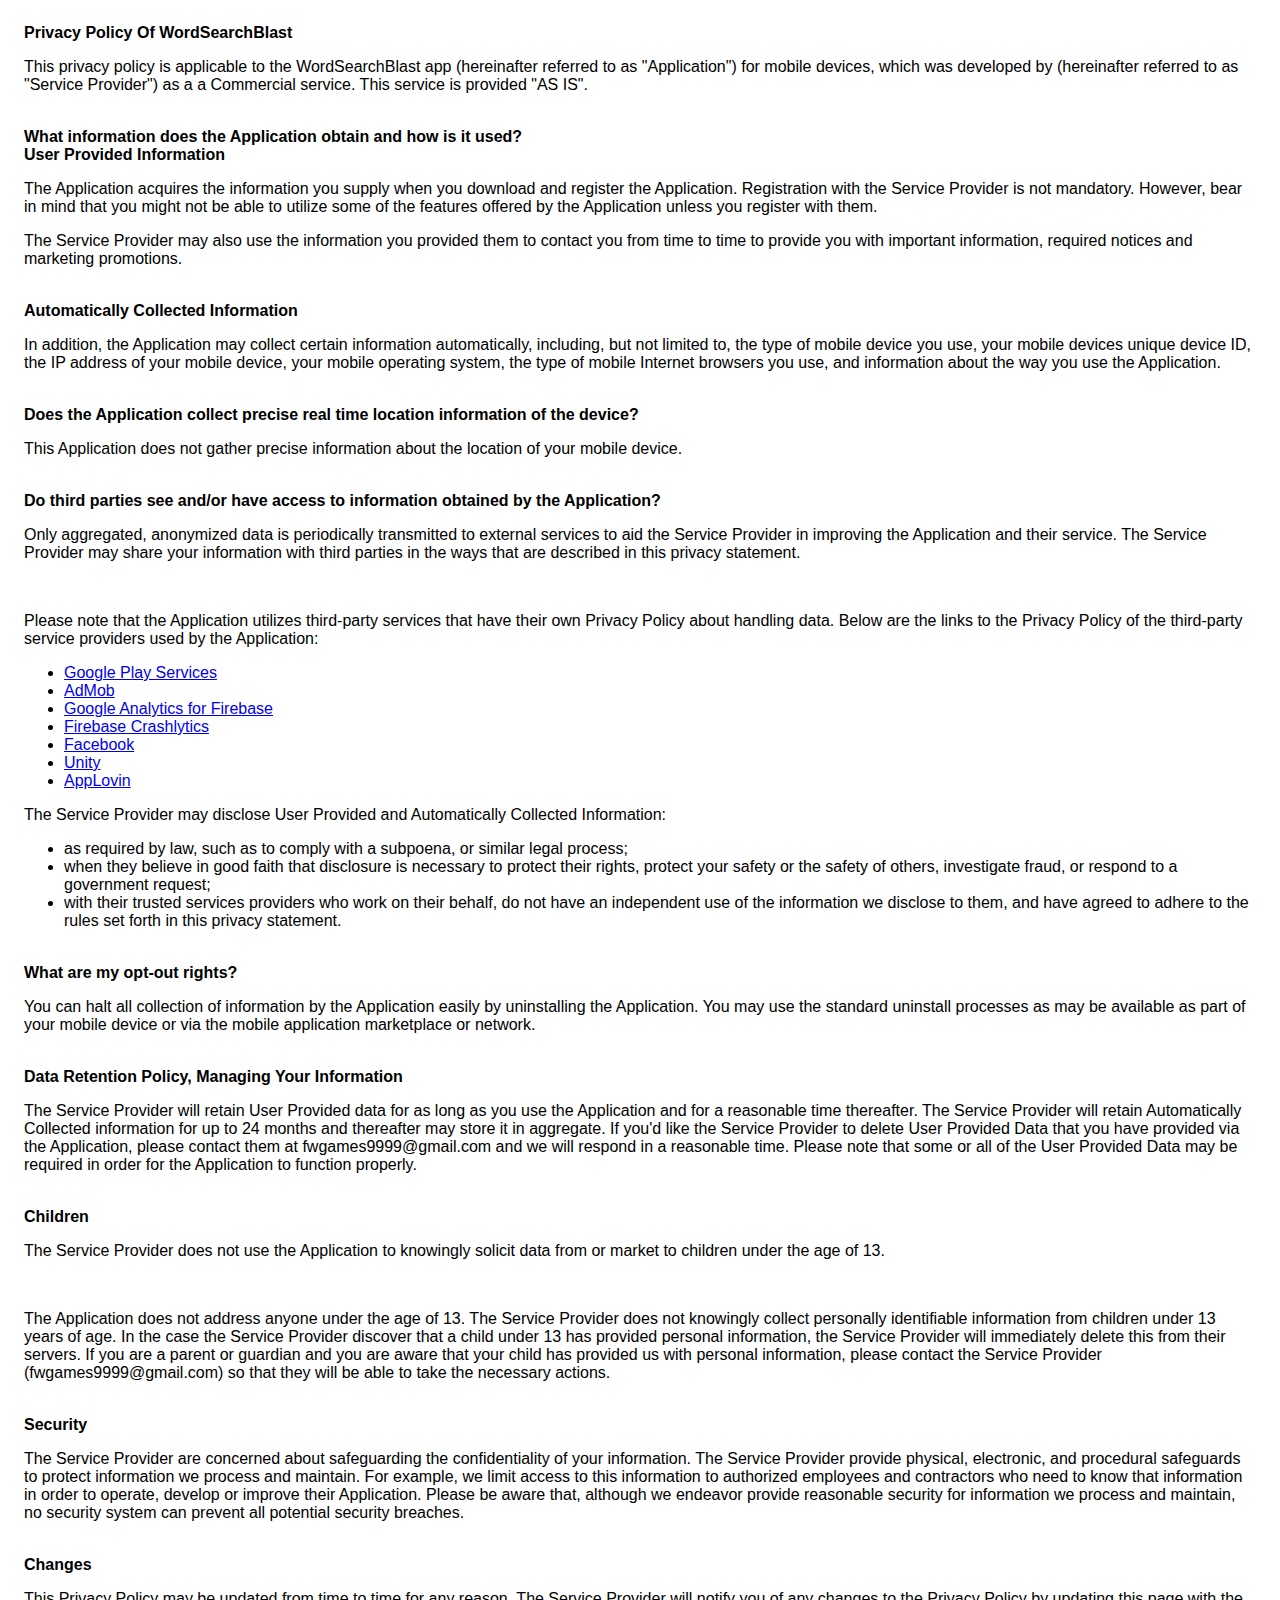
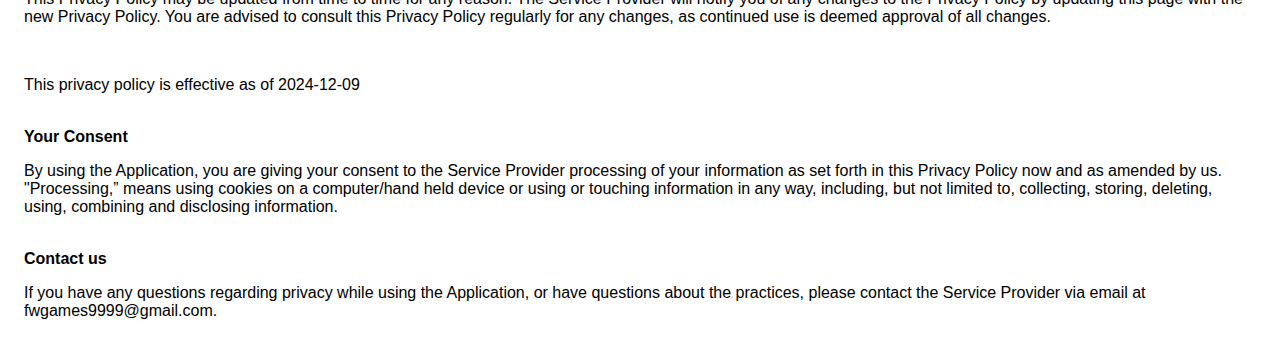
<file: wordsearch/privacypolicy.html>
<!DOCTYPE html>
<html>

<head>
    <meta charset='utf-8'>
    <meta name='viewport' content='width=device-width'>
    <title>Privacy Policy</title>
    <style>
        body {
            font-family: 'Helvetica Neue', Helvetica, Arial, sans-serif;
            padding: 1em;
        }
    </style>
</head>

<body>
    <strong>Privacy Policy Of WordSearchBlast</strong>
    <p>This privacy policy is applicable to the WordSearchBlast app (hereinafter referred to as "Application")
        for mobile devices, which was developed by (hereinafter referred to as "Service Provider") as a a Commercial
        service. This service is provided "AS IS".</p><br><strong>What information does the Application obtain and how
        is it used?</strong><br><strong>User Provided Information</strong>
    <p>The Application acquires the information you supply when you download and register the Application. Registration
        with the Service Provider is not mandatory. However, bear in mind that you might not be able to utilize some of
        the features offered by the Application unless you register with them.</p>
    <p>The Service Provider may also use the information you provided them to contact you from time to time to provide
        you with important information, required notices and marketing promotions.</p><br><strong>Automatically
        Collected Information </strong>
    <p>In addition, the Application may collect certain information automatically, including, but not limited to, the
        type of mobile device you use, your mobile devices unique device ID, the IP address of your mobile device, your
        mobile operating system, the type of mobile Internet browsers you use, and information about the way you use the
        Application.</p><br><strong>Does the Application collect precise real time location information of the
        device?</strong>
    <p>This Application does not gather precise information about the location of your mobile device.</p>
    <div style="display: none;">
        <p>This Application collects your device's location, which helps the Service Provider determine your approximate
            geographical location and make use of in below ways:</p>
        <ul>
            <li>Geolocation Services: The Service Provider utilizes location data to provide features such as
                personalized content, relevant recommendations, and location-based services.</li>
            <li>Analytics and Improvements: Aggregated and anonymized location data helps the Service Provider to
                analyze user behavior, identify trends, and improve the overall performance and functionality of the
                Application.</li>
            <li>Third-Party Services: Periodically, the Service Provider may transmit anonymized location data to
                external services. These services assist them in enhancing the Application and optimizing their
                offerings.</li>
        </ul>
    </div><br><strong>Do third parties see and/or have access to information obtained by the Application?</strong>
    <p>Only aggregated, anonymized data is periodically transmitted to external services to aid the Service Provider in
        improving the Application and their service. The Service Provider may share your information with third parties
        in the ways that are described in this privacy statement.</p>
    <div><br>
        <p>Please note that the Application utilizes third-party services that have their own Privacy Policy about
            handling data. Below are the links to the Privacy Policy of the third-party service providers used by the
            Application:</p>
        <ul>
            <li><a href="https://www.google.com/policies/privacy/" target="_blank" rel="noopener noreferrer">Google Play
                    Services</a></li>
            <li><a href="https://support.google.com/admob/answer/6128543?hl=en" target="_blank"
                    rel="noopener noreferrer">AdMob</a></li>
            <li><a href="https://firebase.google.com/support/privacy" target="_blank" rel="noopener noreferrer">Google
                    Analytics for Firebase</a></li>
            <li><a href="https://firebase.google.com/support/privacy/" target="_blank"
                    rel="noopener noreferrer">Firebase Crashlytics</a></li>
            <li><a href="https://www.facebook.com/about/privacy/update/printable" target="_blank"
                    rel="noopener noreferrer">Facebook</a></li><!----><!----><!----><!----><!----><!---->
            <li><a href="https://unity3d.com/legal/privacy-policy" target="_blank" rel="noopener noreferrer">Unity</a>
            </li><!----><!----><!----><!----><!---->
            <li><a href="https://www.applovin.com/privacy/" target="_blank" rel="noopener noreferrer">AppLovin</a></li>
            <!----><!----><!----><!----><!----><!----><!----><!----><!----><!----><!----><!----><!----><!---->
        </ul>
    </div>
    <p>The Service Provider may disclose User Provided and Automatically Collected Information:</p>
    <ul>
        <li>as required by law, such as to comply with a subpoena, or similar legal process;</li>
        <li>when they believe in good faith that disclosure is necessary to protect their rights, protect your safety or
            the safety of others, investigate fraud, or respond to a government request;</li>
        <li>with their trusted services providers who work on their behalf, do not have an independent use of the
            information we disclose to them, and have agreed to adhere to the rules set forth in this privacy statement.
        </li>
    </ul>
    <p></p><br><strong>What are my opt-out rights?</strong>
    <p>You can halt all collection of information by the Application easily by uninstalling the Application. You may use
        the standard uninstall processes as may be available as part of your mobile device or via the mobile application
        marketplace or network.</p><br><strong>Data Retention Policy, Managing Your Information</strong>
    <p>The Service Provider will retain User Provided data for as long as you use the Application and for a reasonable
        time thereafter. The Service Provider will retain Automatically Collected information for up to 24 months and
        thereafter may store it in aggregate. If you'd like the Service Provider to delete User Provided Data that you
        have provided via the Application, please contact them at fwgames9999@gmail.com and we will respond in a
        reasonable time. Please note that some or all of the User Provided Data may be required in order for the
        Application to function properly.</p><br><strong>Children</strong>
    <p>The Service Provider does not use the Application to knowingly solicit data from or market to children under the
        age of 13.</p>
    <div><br>
        <p>The Application does not address anyone under the age of 13.
            The Service Provider does not knowingly collect personally
            identifiable information from children under 13 years of age. In the case
            the Service Provider discover that a child under 13 has provided
            personal information, the Service Provider will immediately
            delete this from their servers. If you are a parent or guardian
            and you are aware that your child has provided us with
            personal information, please contact the Service Provider (fwgames9999@gmail.com) so that
            they will be able to take the necessary actions.</p>
    </div><!----><br><strong>Security</strong>
    <p>The Service Provider are concerned about safeguarding the confidentiality of your information. The Service
        Provider provide physical, electronic, and procedural safeguards to protect information we process and maintain.
        For example, we limit access to this information to authorized employees and contractors who need to know that
        information in order to operate, develop or improve their Application. Please be aware that, although we
        endeavor provide reasonable security for information we process and maintain, no security system can prevent all
        potential security breaches.</p><br><strong>Changes</strong>
    <p>This Privacy Policy may be updated from time to time for any reason. The Service Provider will notify you of any
        changes to the Privacy Policy by updating this page with the new Privacy Policy. You are advised to consult this
        Privacy Policy regularly for any changes, as continued use is deemed approval of all changes.</p><br>
    <p>This privacy policy is effective as of 2024-12-09</p><br><strong>Your Consent</strong>
    <p>By using the Application, you are giving your consent to the Service Provider processing of your information as
        set forth in this Privacy Policy now and as amended by us. "Processing,” means using cookies on a computer/hand
        held device or using or touching information in any way, including, but not limited to, collecting, storing,
        deleting, using, combining and disclosing information.</p><br><strong>Contact us</strong>
    <p>If you have any questions regarding privacy while using the Application, or have questions about the practices,
        please contact the Service Provider via email at fwgames9999@gmail.com.</p>
    
</body>

</html>
</file>
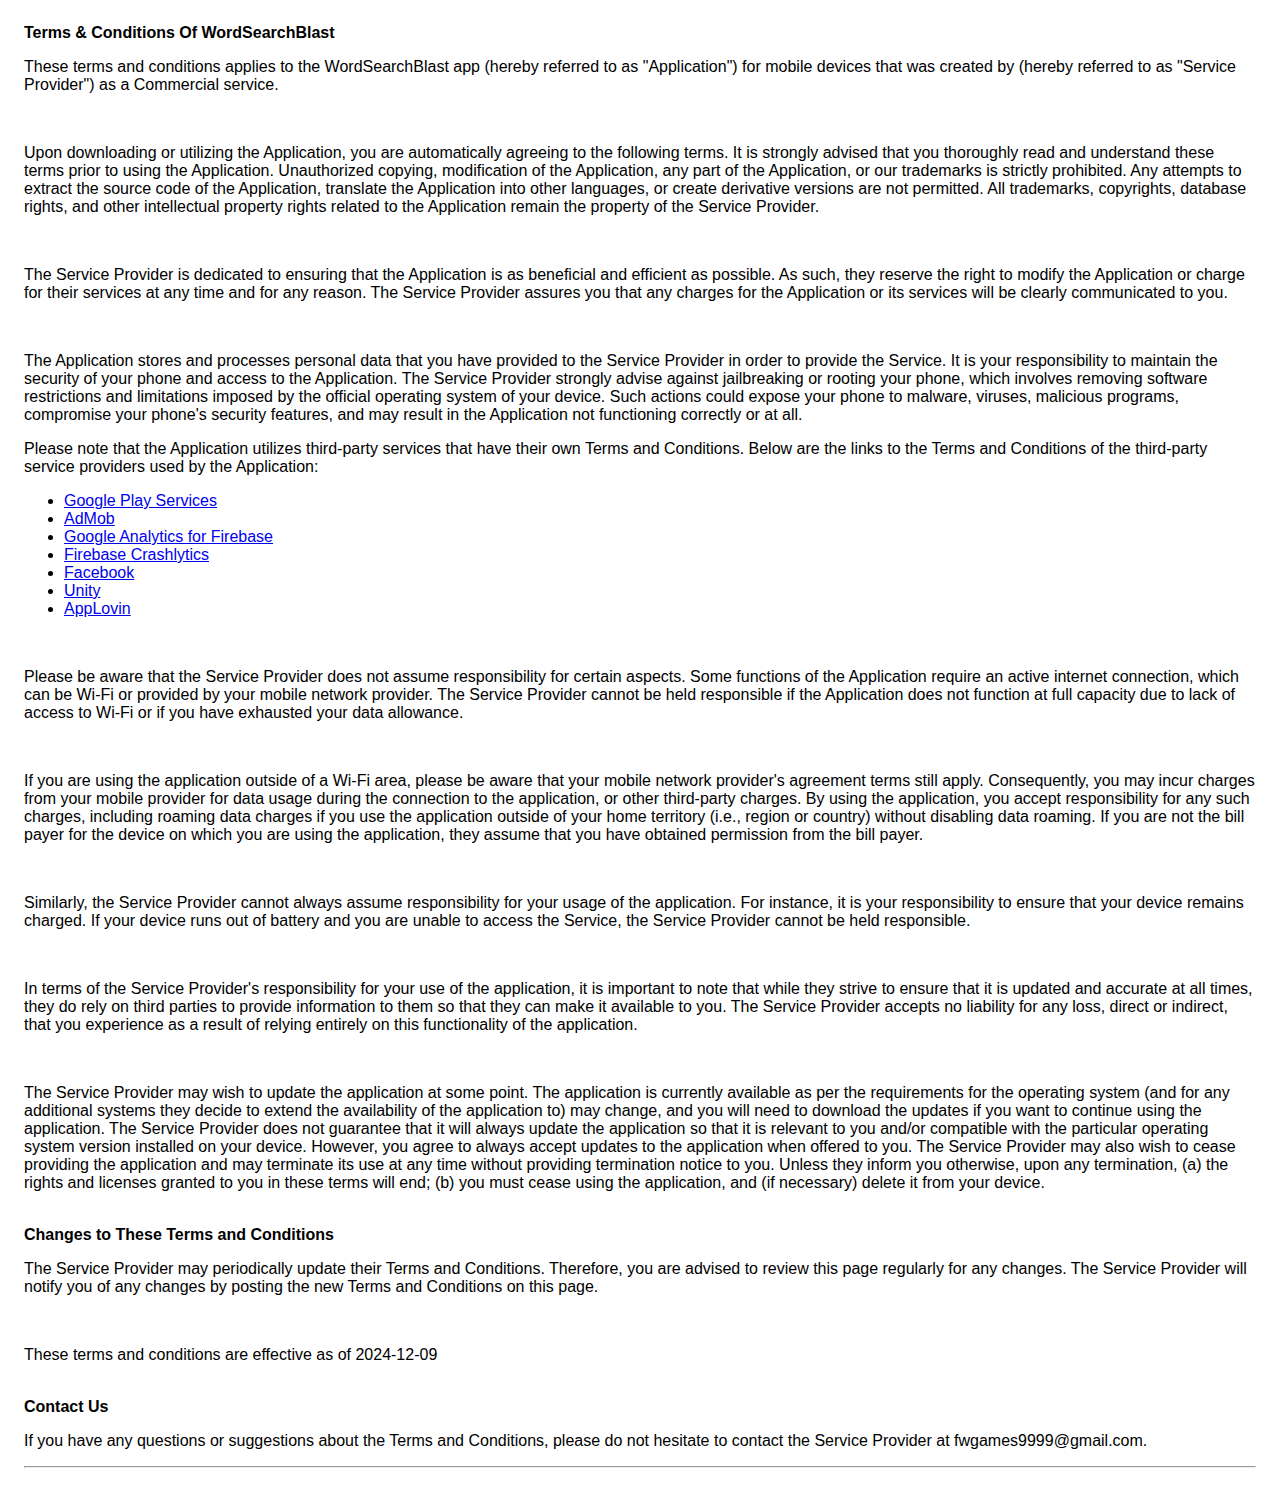
<file: wordsearch/terms.html>
<!DOCTYPE html>
<html>

<head>
    <meta charset='utf-8'>
    <meta name='viewport' content='width=device-width'>
    <title>Terms &amp; Conditions</title>
    <style>
        body {
            font-family: 'Helvetica Neue', Helvetica, Arial, sans-serif;
            padding: 1em;
        }
    </style>
</head>

<body>
    <strong>Terms &amp; Conditions Of WordSearchBlast</strong><br>
    <p>These terms and conditions applies to the WordSearchBlast app (hereby referred to as "Application") for
        mobile devices that was created by (hereby referred to as "Service Provider") as a Commercial service.</p><br>
    <p>Upon downloading or utilizing the Application, you are automatically agreeing to the following terms. It is
        strongly advised that you thoroughly read and understand these terms prior to using the Application.
        Unauthorized copying, modification of the Application, any part of the Application, or our trademarks is
        strictly prohibited. Any attempts to extract the source code of the Application, translate the Application into
        other languages, or create derivative versions are not permitted. All trademarks, copyrights, database rights,
        and other intellectual property rights related to the Application remain the property of the Service Provider.
    </p><br>
    <p>The Service Provider is dedicated to ensuring that the Application is as beneficial and efficient as possible. As
        such, they reserve the right to modify the Application or charge for their services at any time and for any
        reason. The Service Provider assures you that any charges for the Application or its services will be clearly
        communicated to you.</p><br>
    <p>The Application stores and processes personal data that you have provided to the Service Provider in order to
        provide the Service. It is your responsibility to maintain the security of your phone and access to the
        Application. The Service Provider strongly advise against jailbreaking or rooting your phone, which involves
        removing software restrictions and limitations imposed by the official operating system of your device. Such
        actions could expose your phone to malware, viruses, malicious programs, compromise your phone's security
        features, and may result in the Application not functioning correctly or at all.</p>
    <div>
        <p>Please note that the Application utilizes third-party services that have their own Terms and Conditions.
            Below are the links to the Terms and Conditions of the third-party service providers used by the
            Application:</p>
        <ul>
            <li><a href="https://policies.google.com/terms" target="_blank" rel="noopener noreferrer">Google Play
                    Services</a></li>
            <li><a href="https://developers.google.com/admob/terms" target="_blank" rel="noopener noreferrer">AdMob</a>
            </li>
            <li><a href="https://www.google.com/analytics/terms/" target="_blank" rel="noopener noreferrer">Google
                    Analytics for Firebase</a></li>
            <li><a href="https://firebase.google.com/terms/crashlytics" target="_blank"
                    rel="noopener noreferrer">Firebase Crashlytics</a></li>
            <li><a href="https://www.facebook.com/legal/terms/plain_text_terms" target="_blank"
                    rel="noopener noreferrer">Facebook</a></li><!----><!----><!----><!----><!----><!---->
            <li><a href="https://unity3d.com/legal/terms-of-service" target="_blank" rel="noopener noreferrer">Unity</a>
            </li><!----><!----><!----><!----><!---->
            <li><a href="https://www.applovin.com/terms/" target="_blank" rel="noopener noreferrer">AppLovin</a></li>
            <!----><!----><!----><!----><!----><!----><!----><!----><!----><!----><!----><!----><!----><!---->
        </ul>
    </div><br>
    <p>Please be aware that the Service Provider does not assume responsibility for certain aspects. Some functions of
        the Application require an active internet connection, which can be Wi-Fi or provided by your mobile network
        provider. The Service Provider cannot be held responsible if the Application does not function at full capacity
        due to lack of access to Wi-Fi or if you have exhausted your data allowance.</p><br>
    <p>If you are using the application outside of a Wi-Fi area, please be aware that your mobile network provider's
        agreement terms still apply. Consequently, you may incur charges from your mobile provider for data usage during
        the connection to the application, or other third-party charges. By using the application, you accept
        responsibility for any such charges, including roaming data charges if you use the application outside of your
        home territory (i.e., region or country) without disabling data roaming. If you are not the bill payer for the
        device on which you are using the application, they assume that you have obtained permission from the bill
        payer.</p><br>
    <p>Similarly, the Service Provider cannot always assume responsibility for your usage of the application. For
        instance, it is your responsibility to ensure that your device remains charged. If your device runs out of
        battery and you are unable to access the Service, the Service Provider cannot be held responsible.</p><br>
    <p>In terms of the Service Provider's responsibility for your use of the application, it is important to note that
        while they strive to ensure that it is updated and accurate at all times, they do rely on third parties to
        provide information to them so that they can make it available to you. The Service Provider accepts no liability
        for any loss, direct or indirect, that you experience as a result of relying entirely on this functionality of
        the application.</p><br>
    <p>The Service Provider may wish to update the application at some point. The application is currently available as
        per the requirements for the operating system (and for any additional systems they decide to extend the
        availability of the application to) may change, and you will need to download the updates if you want to
        continue using the application. The Service Provider does not guarantee that it will always update the
        application so that it is relevant to you and/or compatible with the particular operating system version
        installed on your device. However, you agree to always accept updates to the application when offered to you.
        The Service Provider may also wish to cease providing the application and may terminate its use at any time
        without providing termination notice to you. Unless they inform you otherwise, upon any termination, (a) the
        rights and licenses granted to you in these terms will end; (b) you must cease using the application, and (if
        necessary) delete it from your device.</p><br><strong>Changes to These Terms and Conditions</strong>
    <p>The Service Provider may periodically update their Terms and Conditions. Therefore, you are advised to review
        this page regularly for any changes. The Service Provider will notify you of any changes by posting the new
        Terms and Conditions on this page.</p><br>
    <p>These terms and conditions are effective as of 2024-12-09</p><br><strong>Contact Us</strong>
    <p>If you have any questions or suggestions about the Terms and Conditions, please do not hesitate to contact the
        Service Provider at fwgames9999@gmail.com.</p>
    <hr>
</body>

</html>
</file>
